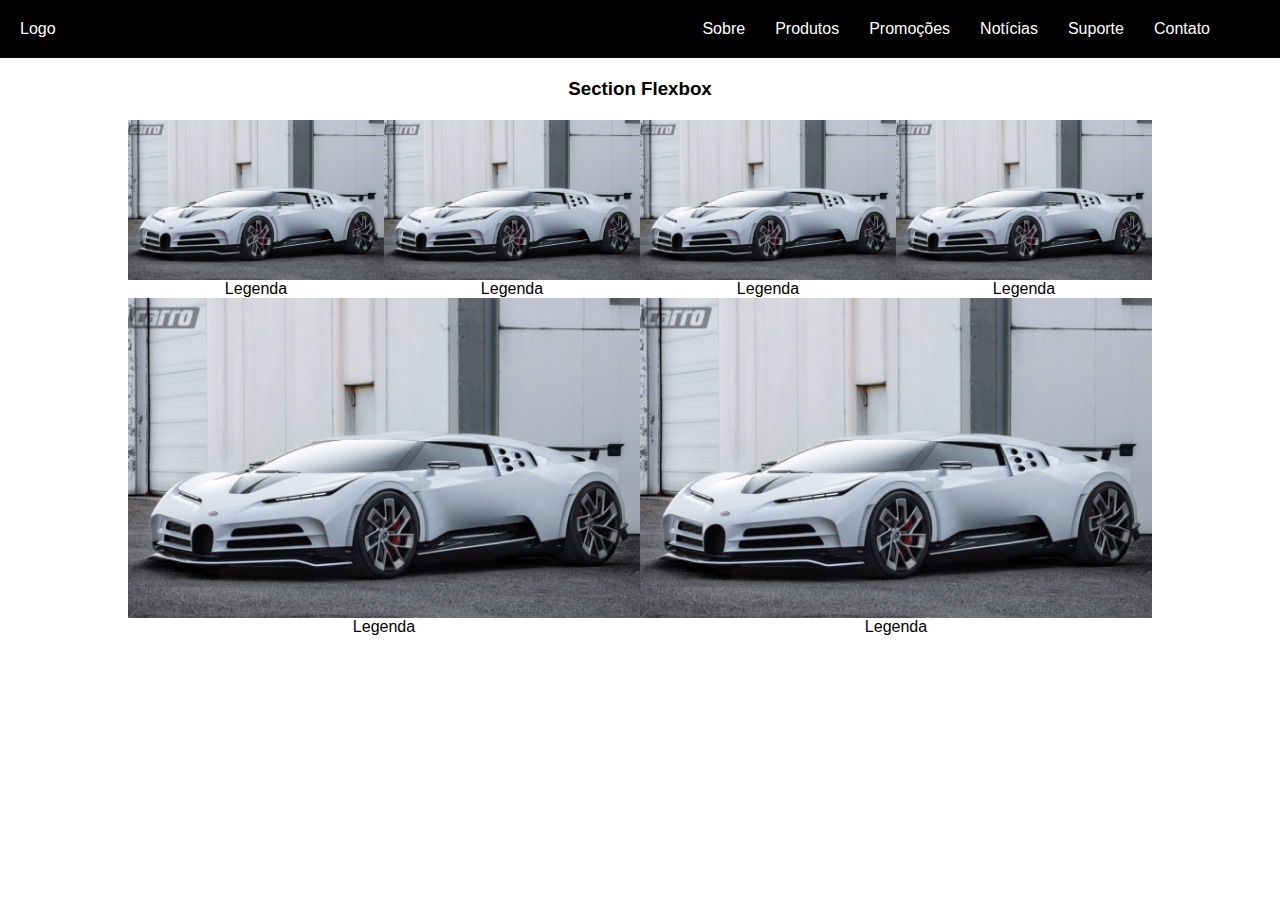
<file: Avaliacao III - CSS/index.html>
<!DOCTYPE HTML>
<html lang="pt">

    <head>
        <meta charset="utf-8">
        <meta name="viewport" content="width=device-width, initial-scale=1.0, maximum-scale=1" />
        <meta name="author" content="Gabriel Antonio Waltrick">
        <meta name="description" content="carros, revenda , anuncio , esportivos">
        <link rel="stylesheet" href="css/style.css">
        <title>Flexbox</title>
    </head>

    <body>
        <header>
            <a href="/">Logo<a>
                    <nav>
                        <ul>
                            <li><a href="/">Sobre</a></li>
                            <li><a href="/">Produtos</a></li>
                            <li><a href="/">Promoções</a></li>
                            <li><a href="/">Notícias</a></li>
                            <li><a href="/">Suporte</a></li>
                            <li><a href="/">Contato</a></li>
                        </ul>
                    </nav>
        </header>
        <h3>Section Flexbox</h3>
        <section>
            <article>
                <img src="img/buggatti.jpg">
                <p>Legenda</p>
            </article>
            <article>
                <img src="img/buggatti.jpg">
                <p>Legenda</p>
            </article>
            <article>
                <img src="img/buggatti.jpg">
                <p>Legenda</p>
            </article>
            <article>
                <img src="img/buggatti.jpg">
                <p>Legenda</p>
            </article>
            <article>
                <img src="img/buggatti.jpg">
                <p>Legenda</p>
            </article>
            <article>
                <img src="img/buggatti.jpg">
                <p>Legenda</p>
            </article>
        </section>
    </body>

</html>
</file>
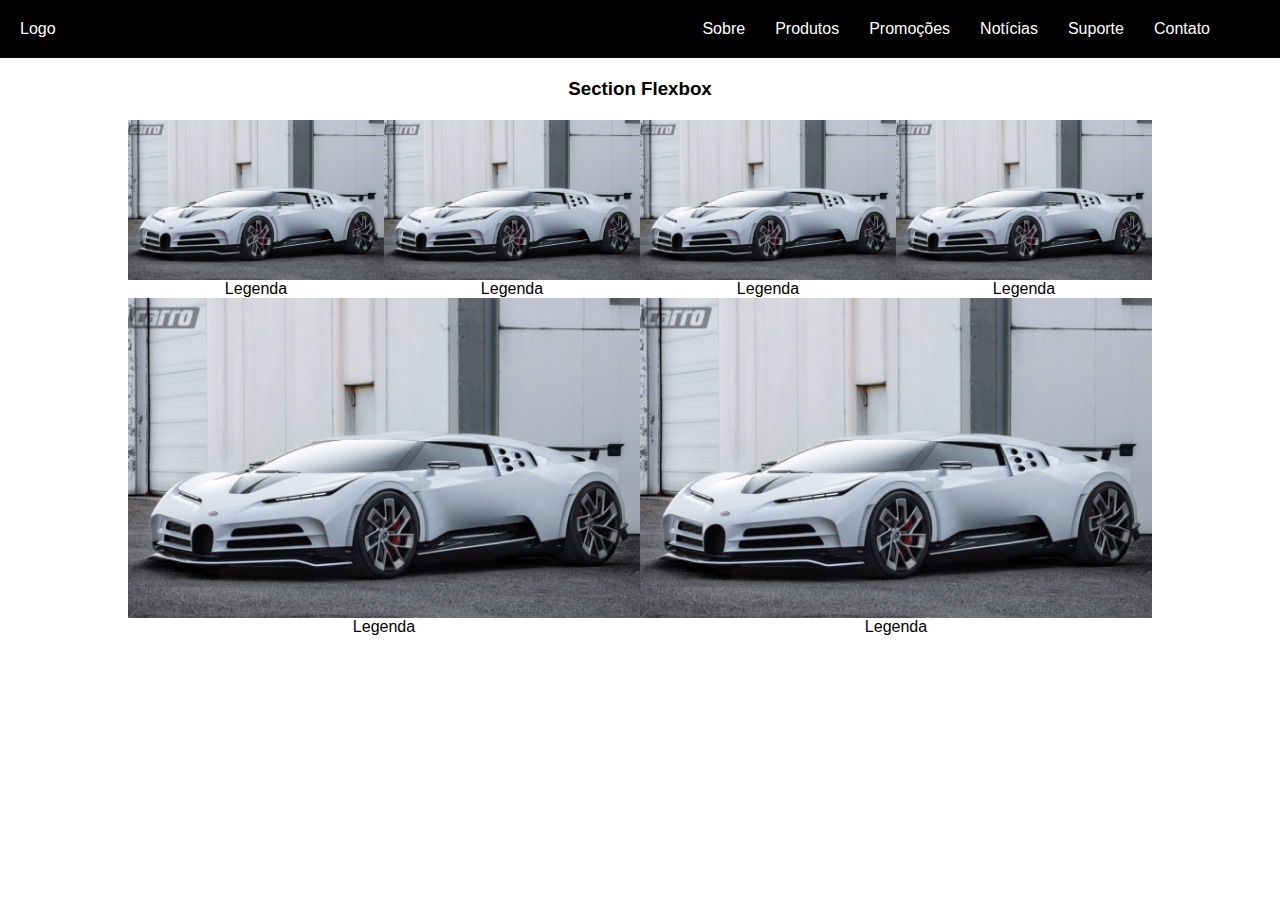
<file: Gabriel_Antonio_Waltrick/index.html>
<!DOCTYPE HTML>
<html lang="pt">

    <head>
        <meta charset="utf-8">
        <meta name="viewport" content="width=device-width, initial-scale=1.0, maximum-scale=1" />
        <meta name="author" content="Gabriel Antonio Waltrick">
        <meta name="description" content="carros, revenda , anuncio , esportivos">
        <link rel="stylesheet" href="css/style.css">
        <link rel="icon" href="img/buggatti.jpg">
        <title>Flexbox</title>
    </head>

    <body>
        <header>
            <a href="/">Logo<a>
                    <nav>
                        <ul>
                            <li><a href="/">Sobre</a></li>
                            <li><a href="/">Produtos</a></li>
                            <li><a href="/">Promoções</a></li>
                            <li><a href="/">Notícias</a></li>
                            <li><a href="/">Suporte</a></li>
                            <li><a href="/">Contato</a></li>
                        </ul>
                    </nav>
        </header>
        <h3>Section Flexbox</h3>
        <section>
            <article>
                <img src="img/buggatti.jpg">
                <p>Legenda</p>
            </article>
            <article>
                <img src="img/buggatti.jpg">
                <p>Legenda</p>
            </article>
            <article>
                <img src="img/buggatti.jpg">
                <p>Legenda</p>
            </article>
            <article>
                <img src="img/buggatti.jpg">
                <p>Legenda</p>
            </article>
            <article>
                <img src="img/buggatti.jpg">
                <p>Legenda</p>
            </article>
            <article>
                <img src="img/buggatti.jpg">
                <p>Legenda</p>
            </article>
        </section>
    </body>

</html>
</file>
<file: Avaliacao III - CSS/css/style.css>
*{
    margin: 0;
    padding: 0;
    box-sizing: border-box;
    font-family:Arial, Helvetica, sans-serif;
}



header{
    background-color: black;
    display: flex;
    justify-content: space-between;
    width: 100%;
    padding: 20px;
    align-items: center;

}

header a{
    
    color: white;
    text-decoration: none;

}

nav ul{

    display: flex;
    margin-right: 20px;
}

nav ul li{
    margin-right:  30px;
    list-style: none;
}



nav ul li a{
    color: white;
    text-decoration: none;

}

section{
    width: 80%;
    display: flex;
    justify-content: space-between;
    align-items: center;
    margin: auto;
    flex-wrap: wrap;

    
}
section article{
    flex: 1 0 250px;
    display: flex;
    justify-content:center;
    align-items: center;
    flex-direction: column;
    
}
h3{
    display: flex;
    justify-content: center;
    align-items: center;
    padding: 20px;
}

img{
     
     width: 100%;
}

@media screen and (max-width: 670px) {

    

    nav ul{
        flex-direction: column;
    }
    
    nav ul li{
        margin-bottom: 10px;
    }
}
</file>
<file: Gabriel_Antonio_Waltrick/css/style.css>
*{
    margin: 0;
    padding: 0;
    box-sizing: border-box;
    font-family:Arial, Helvetica, sans-serif;
}



header{
    background-color: black;
    display: flex;
    justify-content: space-between;
    width: 100%;
    padding: 20px;
    align-items: center;

}

header a{
    
    color: white;
    text-decoration: none;

}

nav ul{

    display: flex;
    margin-right: 20px;
}

nav ul li{
    margin-right:  30px;
    list-style: none;
}



nav ul li a{
    color: white;
    text-decoration: none;

}

section{
    width: 80%;
    display: flex;
    justify-content: space-between;
    align-items: center;
    margin: auto;
    flex-wrap: wrap;

    
}
section article{
    flex: 1 0 250px;
    display: flex;
    justify-content:center;
    align-items: center;
    flex-direction: column;
    
}
h3{
    display: flex;
    justify-content: center;
    align-items: center;
    padding: 20px;
}

img{
     
     width: 100%;
}

@media screen and (max-width: 670px) {

    

    nav ul{
        flex-direction: column;
    }
    
    nav ul li{
        margin-bottom: 10px;
    }
}
</file>
